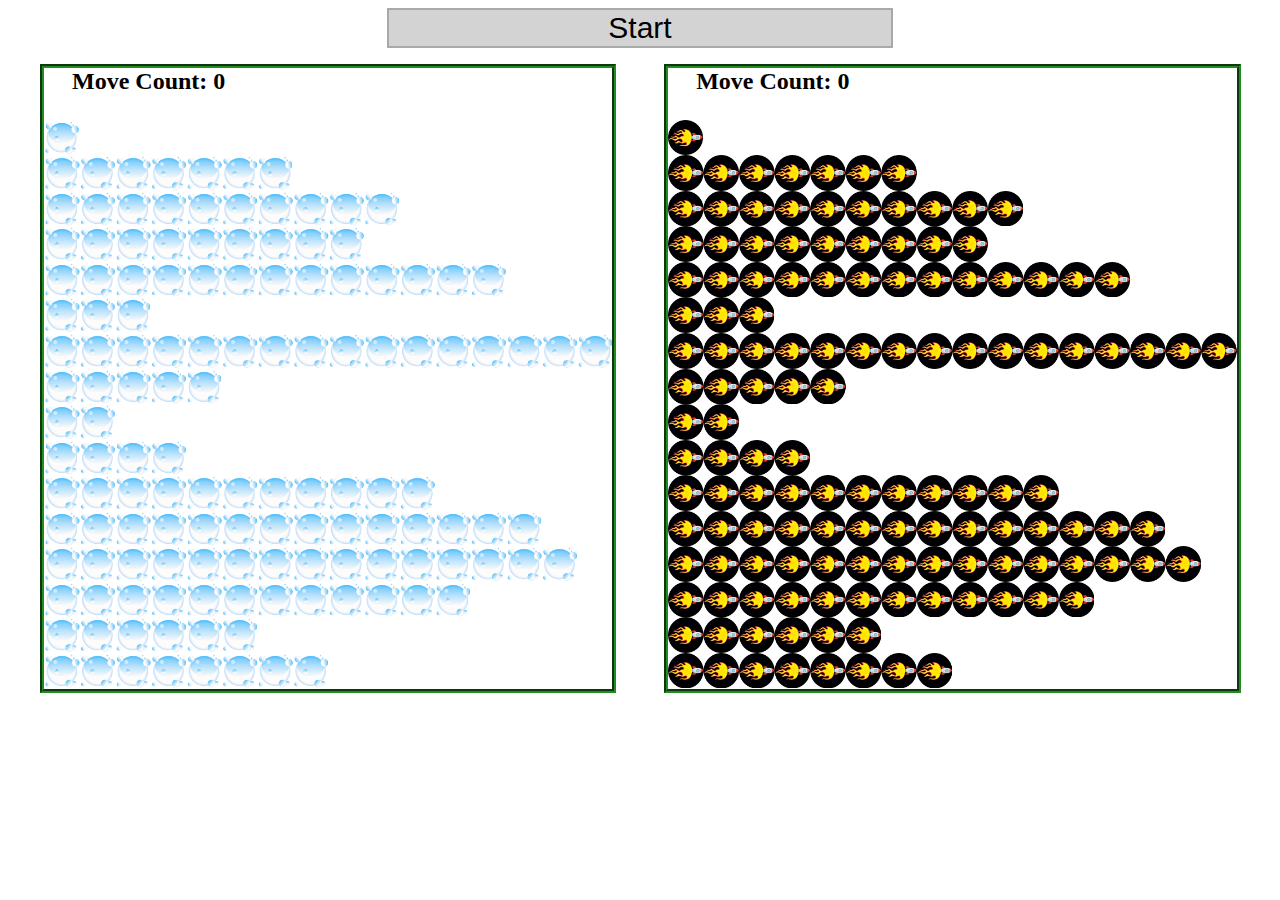
<file: asd-projects/asd-sorting/index.html>
<!DOCTYPE html>
<html>
<head>
    <script src="https://code.jquery.com/jquery-3.1.0.js"></script>    
    <meta charset="utf-8">
    <meta name="viewport" content="width=device-width">
    <link rel="stylesheet" href="index.css">
    <script src="setup.js"></script>
    <script src="index.js"></script>
    <script src="run.js"></script>
    <title>Sorting</title>
</head>
<body>
    <div id="fullContainer">
        <div id="buttonContainer">
          <button id="goButton">Start</button>
        </div>
        <div id="sortContainer">
            <div class="subContainer" id="bubbleArea">
                <h2 id="bubbleCounter">Move Count: 0</h2>
                <div id="displayBubble">

                </div>
            </div>

            <div class="subContainer" id="quickArea">
                <h2 id="quickCounter">Move Count: 0</h2>
                <div id="displayQuick">

                </div>
            </div>
        </div>
    </div>
</body>
</html>
</file>
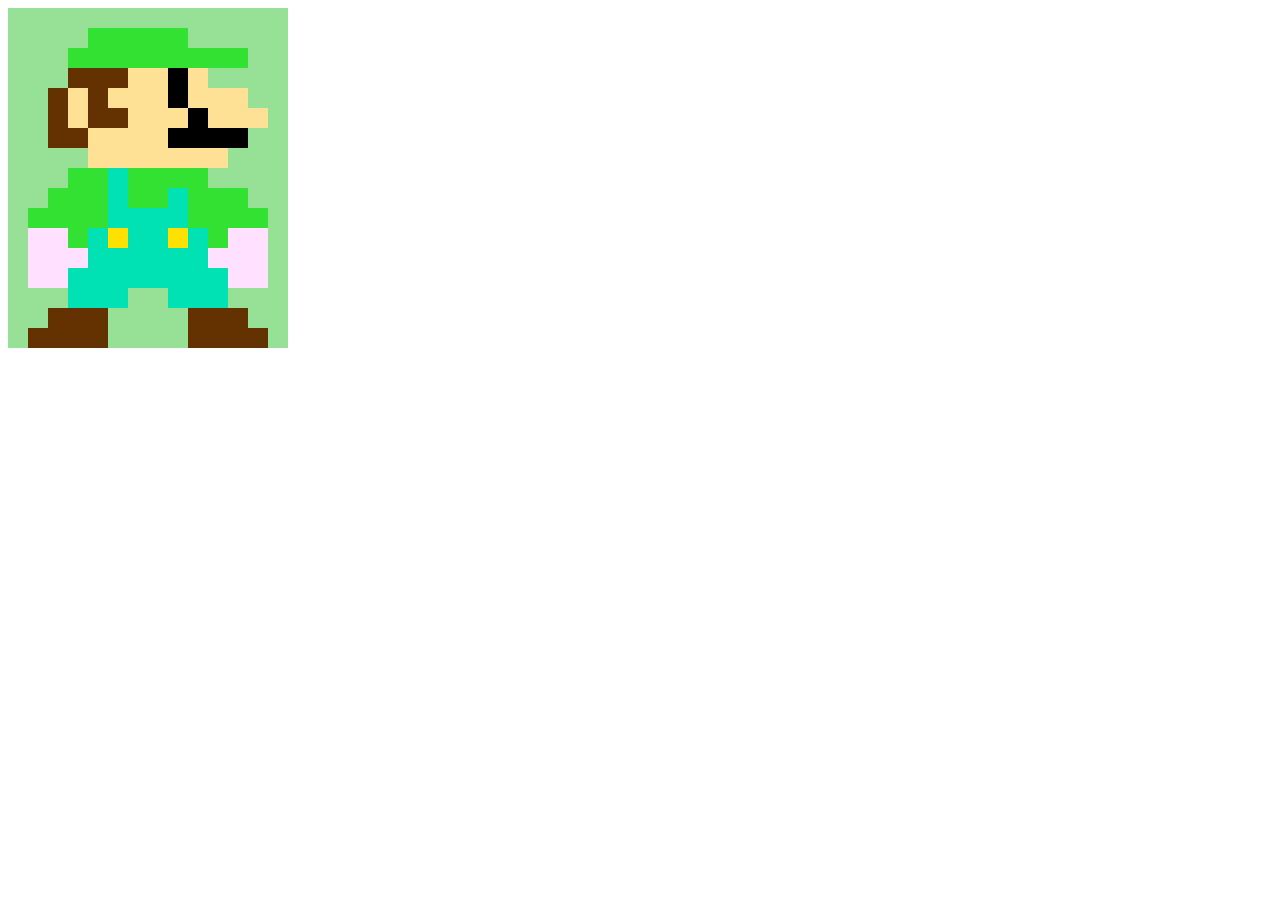
<file: asd-projects/image-filtering/index.html>
<!DOCTYPE html>
<html>
<head>
    <script src="https://code.jquery.com/jquery-3.1.0.js"></script>    
    <meta charset="utf-8">
    <meta name="viewport" content="width=device-width">
    <link rel="stylesheet" href="index.css">
    <script src="image.js"></script>
    <script src="index.js"></script>
    <title>Image Filtering</title>
</head>
<body>
    <div id="display">

    </div>
</body>
</html>
</file>
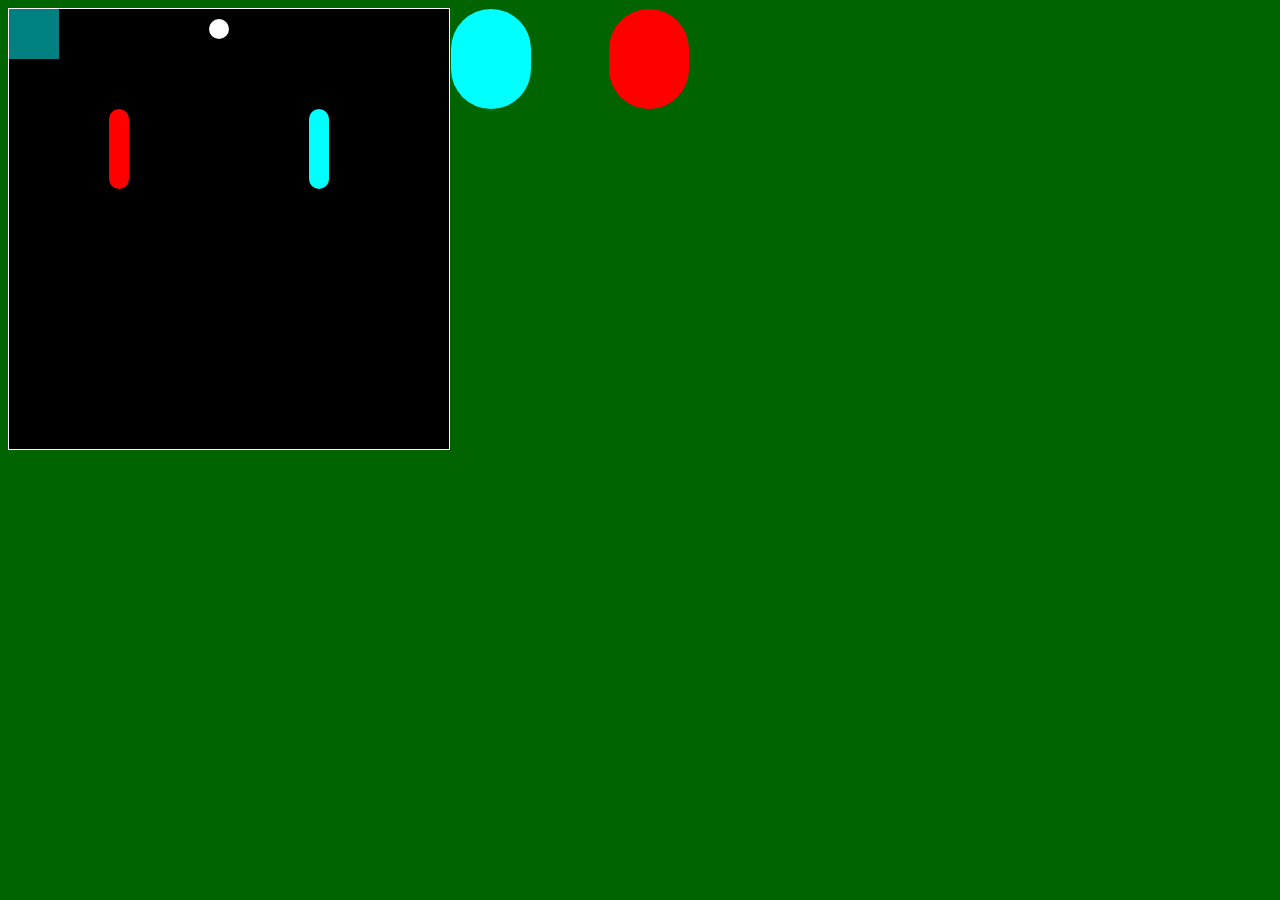
<file: asd-projects/pong/index.html>
<!DOCTYPE html>
<html>
  <head>
    <title>Title</title>
    <!-- Load CSS files -->
    <link rel="stylesheet" type="text/css" href="index.css">
    
    <!-- Load JavaScript files -->
    <script src="jquery.min.js"></script>
    <script src="index.js"></script>
  </head>
  
  <body>
    <div id='board'>
      <div id='gameItem'></div>
      <div id="leftPaddle"></div>
      <div id="rightPaddle"></div>
      <div id="ball"></div>
      <div id="player1Score"></div>
      <div id="player2Score"></div>

    </div>
  </body>
</html>
</file>
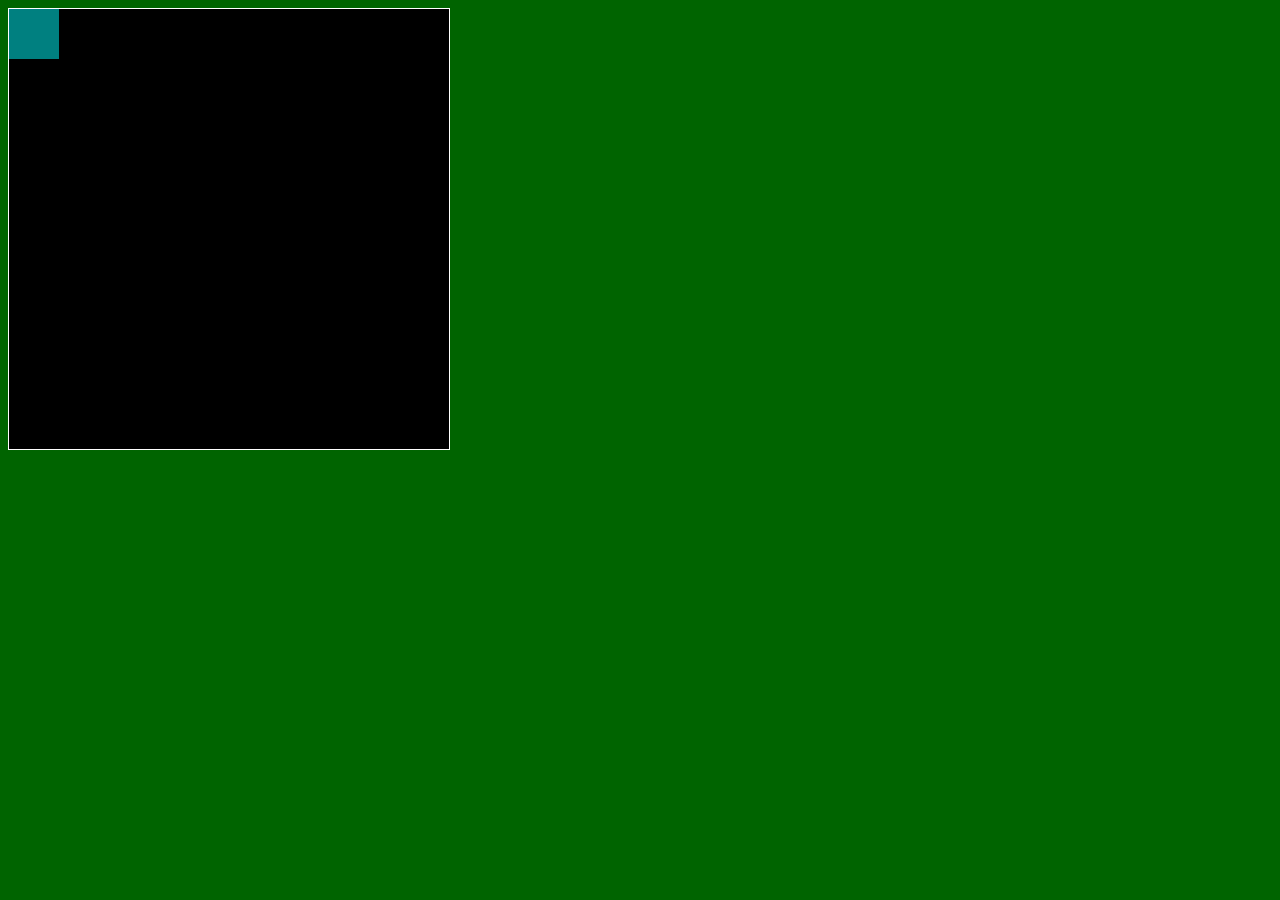
<file: asd-projects/walker/index.html>
<!DOCTYPE html>
<html>
  <head>
    <title>Title</title>
    <!-- Load CSS files -->
    <link rel="stylesheet" type="text/css" href="index.css">
    
    <!-- Load JavaScript files -->
    <script src="jquery.min.js"></script>
    <script src="index.js"></script>
  </head>
  
  <body>
    <div id='board'>
      <div id='gameItem'></div>
    </div>
  </body>
</html>
</file>
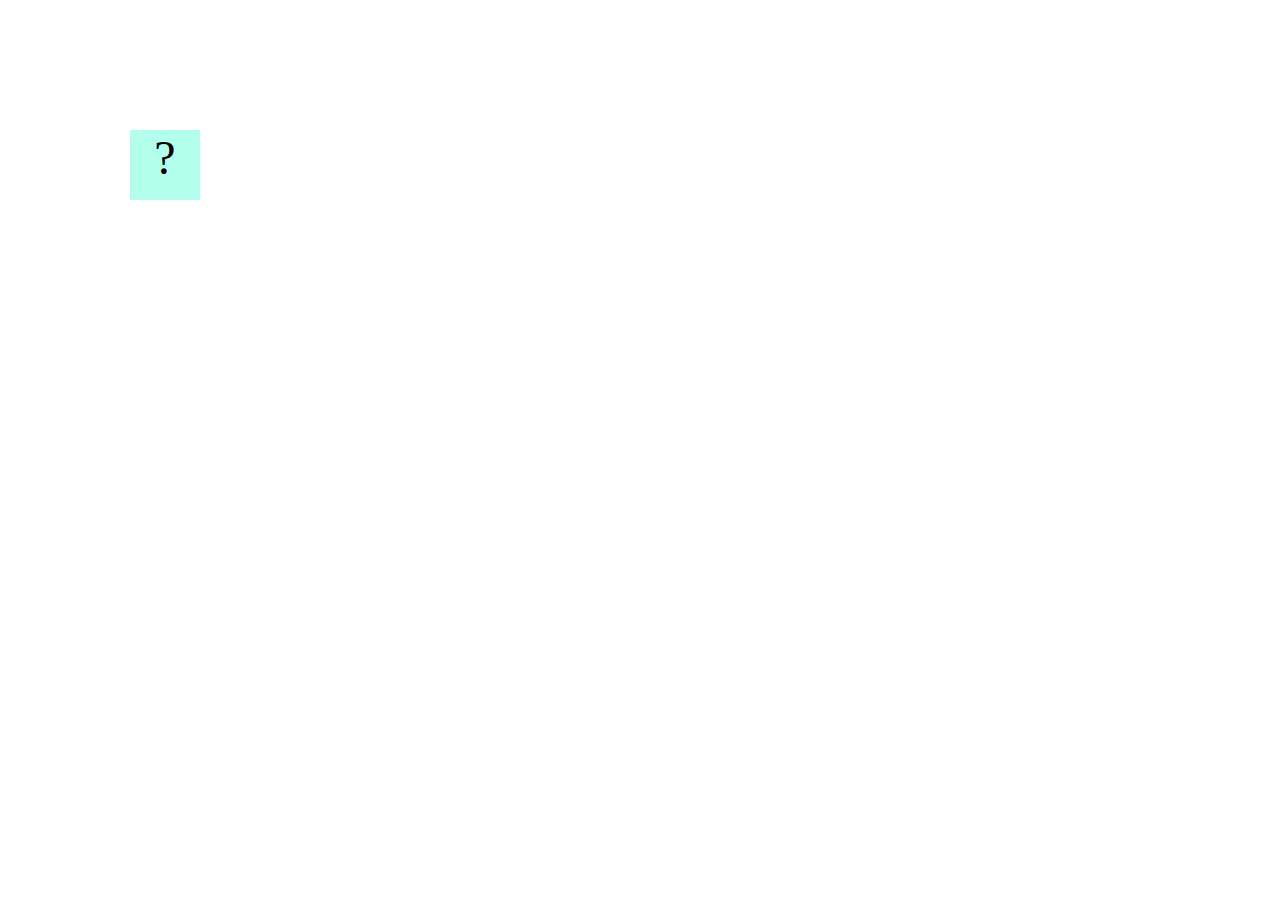
<file: projects/bouncing-box/index.html>
<!DOCTYPE html>
<html>
<head>
	<meta charset="utf-8">
	<title>Bouncing Box</title>
	<script src="jquery.min.js"></script>
	<style>
		.box {
			width: 70px;
			height: 70px;
			background-color:rgb(179,255,238);
			font-size: 300%;
			text-align: center;
			display: block;
			position: absolute;
			top: 100px;
			left: 75px;  /* <--- Change me! */
		}
	</style>
	<!-- 	<script src="//cdnjs.cloudflare.com/ajax/libs/jquery/2.1.1/jquery.min.js"></script> -->

</head>
<body class="board">
	<!-- HTML for the box -->
	<div class="box">?</div>

	<script>
		(function(){
			'use strict'
			/* global jQuery */

			//////////////////////////////////////////////////////////////////
			/////////////////// SETUP DO NOT DELETE //////////////////////////
			//////////////////////////////////////////////////////////////////
			
			var box = jQuery('.box');	// reference to the HTML .box element
			var board = jQuery('.board');	// reference to the HTML .board element
			var boardWidth = board.width();	// the maximum X-Coordinate of the screen

			// Every 50 milliseconds, call the update Function (see below)
			setInterval(update, 50);
			
			// Every time the box is clicked, call the handleBoxClick Function (see below)
			box.on('click', handleBoxClick);

			// moves the Box to a new position on the screen along the X-Axis
			function moveBoxTo(newPositionX, newPositionY) {
                box.css("left", newPositionX);
                box.css("top", newPositionY);
			}

			// changes the text displayed on the Box
			function changeBoxText(newText) {
				box.text(newText);
			}

			//////////////////////////////////////////////////////////////////
			/////////////////// YOUR CODE BELOW HERE /////////////////////////
			//////////////////////////////////////////////////////////////////
			
            // TODO 2 - Variable declarations 
            var newPositionX = positionX;
            var positionX = 0;
            var newPositionY = positionY;
            var positionY = 0;
            var points = 0;
            var speed = 10;
            var boardWidth = 980;
            var boardHeight = jQuery(window).height(); 

			
			/* 
			This Function will be called 20 times/second. Each time it is called,
			it should move the Box to a new location. If the box drifts off the screen
			turn it around! 
			*/
			function update() {
                positionX = positionX + speed;
                positionY = positionY + speed;
                moveBoxTo(positionX, positionY);        
            if (positionX > boardWidth) {
                speed = -speed; 
            }
            if (positionX < 0) {
                speed = speed *-1;
            }
            if (positionY < boardHeight) {
                speed = -speed;      
            }
            if (positionY > 0) {
                speed = speed *-1;
            }     
			}
			/* 
			This Function will be called each time the box is clicked. Each time it is called,
			it should increase the points total, increase the speed, and move the box to
			the left side of the screen.
			*/
			function handleBoxClick() {
                positionX = 0;
                positionY = 0;
                points = points + 1;
                changeBoxText(points);
                if (speed > 0){
                    speed = speed + 3;
                }
                else if (speed < 0){
                    speed = speed - 3;
                }
            };  
		})();
	</script>
</body>
</html>
</file>
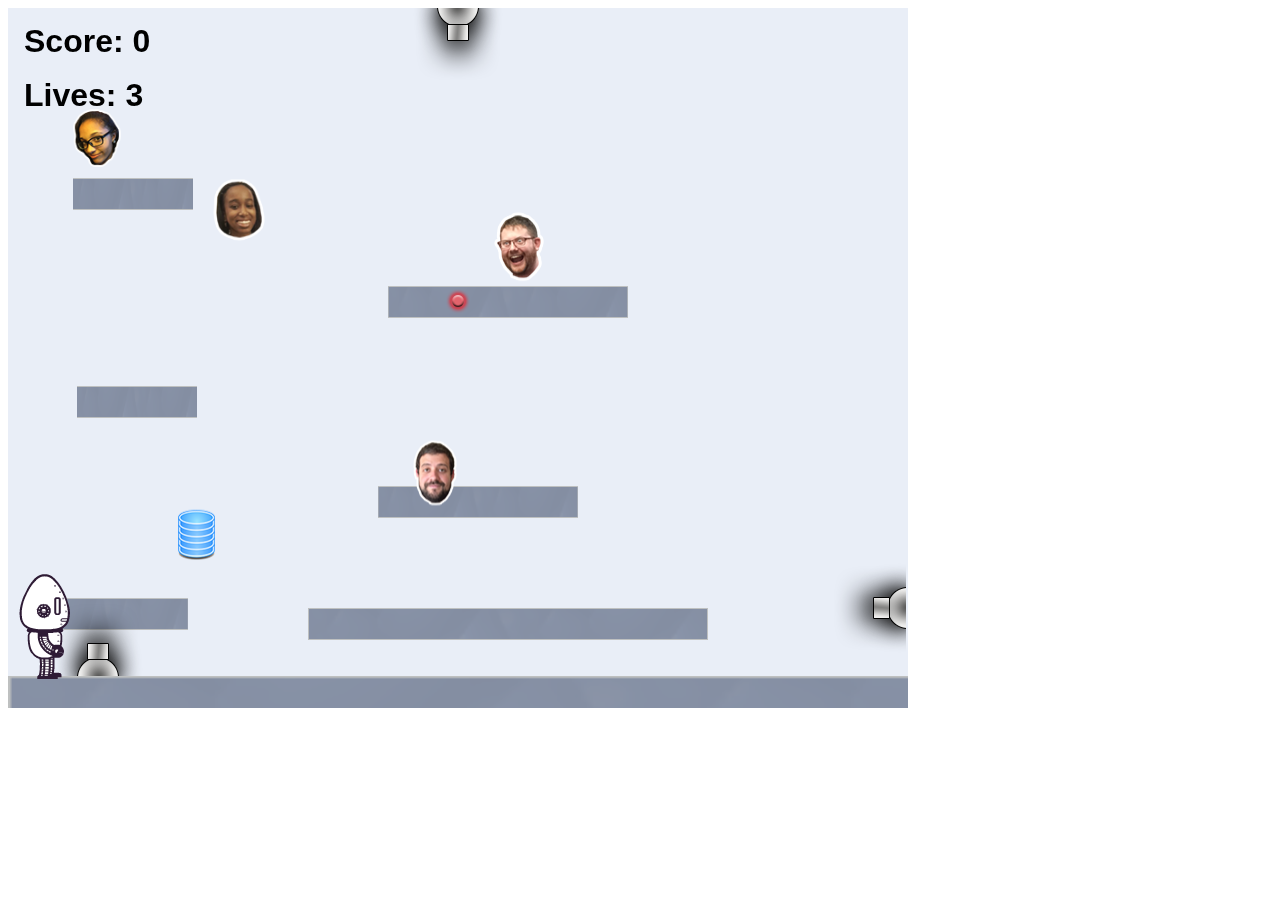
<file: projects/platformer/index.html>
<!DOCTYPE html>
<html>
    <head>
        <title>Platformer</title>
        <script src="lib/jquery.min.js"></script>
        <script src="lib/phaser.min.js"></script>
        <script src="js/factory/game.js"></script>
        <script src="js/factory/preload.js"></script>
        <script src="js/factory/platform.js"></script>
        <script src="js/factory/collectable.js"></script>
        <script src="js/factory/cannon.js"></script>
        <script src="js/factory/player.js"></script>
        <script src="js/controller/player-manager.js"></script>
        <script src="js/init/platform.js"></script>
        <script src="js/init/collectable.js"></script>
        <script src="js/init/cannon.js"></script>
        <script src="js/init/player.js"></script>
    </head>
    <body>
        <script src="js/index.js"></script>
            
       
    </body>
</html>
</file>
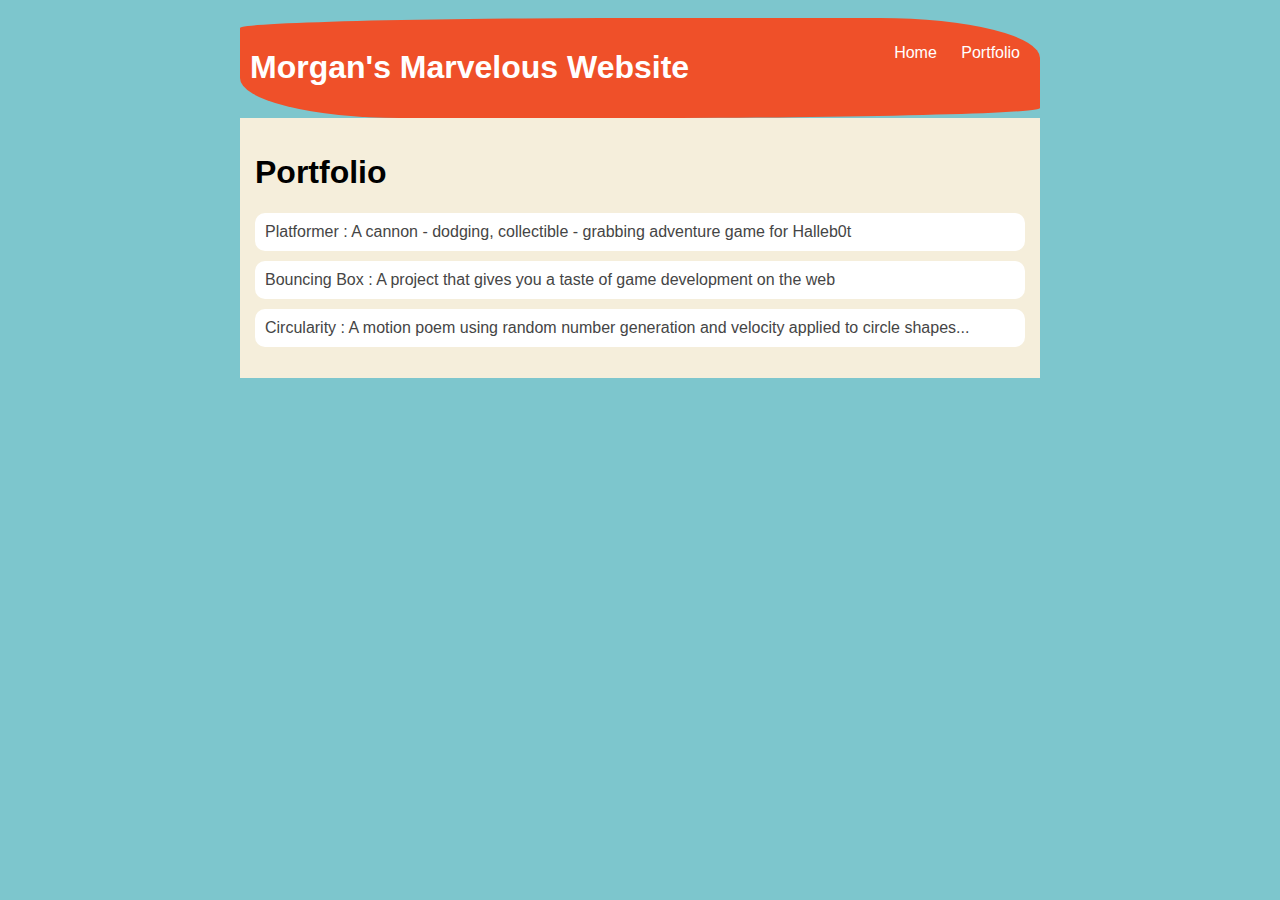
<file: portfolio.html>
<!DOCTYPE HTML>
<html>
   <head>
       <title> Morgan's Portfolio </title>
         <style type="text/css">
           body {
               background: rgb(125, 198, 205);
               color: rgb(45, 45, 45);
               padding: 10px;
               font-family: arial;
           }
           header {
               font-size: 1.5em;
               font-weight: bold;
           }
          
           #all-contents {
               max-width: 800px;
               margin: auto;
           }
  
           /* navigation menu */
           nav {
               border-radius: 50% 20% / 10% 40%;
               background: rgb(239, 80, 41);
               margin: 0 auto;
               display: flex;
               padding: 10px;
           }
           h1 {
               display: flex;
               align-items: center;
               color: rgb(255, 255, 255);
               flex: 1;
           }
           #nav-ul {
               list-style-image: none;
           }
           .nav-li {
               display: inline-block;
               padding: 0 10px;
           }
           .nav-a {
               text-decoration: none;
               color: #fff;
           }
  
           /* main container area beneath menu */
           main {
               background: rgb(245, 238, 219);
               display: flex;
           }
           .content {
               flex: 1;
               padding: 15px;
           }
           /* portfolio styles */
           .content h1 {
               color: black;
           }
          
           #portfolio {
               list-style-type: none;
               padding-left: 0;
           }
          
           #portfolio li {
               background: #fff;
               padding: 10px;
               border-radius: 10px;
               margin-bottom: 10px;
           }
          
           #portfolio li:hover {
               background: #eee;
           }
          
           #portfolio a {
               text-decoration: none;
               color: #454545;
           }
       </style>
   </head>
   <body>
     <div id="all-contents">
           <nav>
               <h1>Morgan's Marvelous Website</h1>
               <ul id="nav-ul">
                   <li class="nav-li">
                       <a class="nav-a" href="index.html">Home</a>
                   </li>
                   <li class="nav-li">
                       <a class="nav-a" href="portfolio.html">Portfolio</a>
                   </li>
               </ul>
           </nav>
           <main>
               <div class="content">
                   <h1>Portfolio</h1>
                   <ul id="portfolio">
                       <li><a href="projects/platformer/">Platformer : A cannon - dodging, collectible - grabbing adventure game for Halleb0t</a></li>
                       <li><a href="projects/bouncing-box/">Bouncing Box : A project that gives you a taste of game development on the web </a></li>
                       <li><a href="projects/circularity/">Circularity : A motion poem using random number generation and velocity applied to circle shapes...</a></li>
                   </ul>
               </div> 
            </main>
    
       </div>
   </body>
</html>
</file>
<file: asd-projects/asd-sorting/index.css>
#fullContainer {
    width:100%;
}
#buttonContainer {
    margin:auto;
    width: 40%;
}
#goButton {
    margin: auto;
    width: 100%;
    border: 2px darkgray double;
    background: lightgray;
    font-size: 30px;
}
#sortContainer {
    display: table;
    margin: 0 auto;
    width: 100%;
}
.subContainer {
    display: inline-block;
    width:45%;
    border: 4px forestgreen groove;
    margin-top: 1.25%;
}
#bubbleArea {
    margin-left: 2.5%;
}
#quickArea {
    margin-left: 3.75%;
}
.subContainer > h2 {
    margin-left: 5%;
    height: 32px;
    margin-top: 0;
}
.sortElement {
    background-position: center;
    background-repeat: repeat-x;
    position: absolute;
    left: 0px;
    margin: 0;
    padding: 0;
}
.subContainer > div {
    position: relative;
}
.bubbleElement {
    background: url('img/bubble.png');
    /*border: 2px aqua ridge;*/
}
.quickElement {
    background: url('img/quick.png');
    /*border: 2px firebrick ridge;*/
}
</file>
<file: asd-projects/image-filtering/index.css>
.square {
    width: 20px;
    height: 20px;
    position: absolute;
}

body > div {
    position: relative;
    height: 200px;
}
</file>
<file: asd-projects/pong/index.css>
body {
  background-color: darkgreen;
}

#board {
  width: 440px;
  height: 440px;
  border: 1px solid white;
  background-color: black;
  position: relative;
}

#gameItem {
  background-color: teal;
  width: 50px;
  height: 50px;
  position: absolute;
 /*  left: 100px; */  /* Uncomment if you want to set a "starting" position */
/*   top: 100px;  */  /* Uncomment if you want to set a "starting" position */
}
#leftPaddle { /*player2*/
  /* appearance */
  background-color: red;
  width: 20px;
  height: 80px;
  border-radius: 80px;
  
  /* positioning */
  position: absolute;
  top: 100px;
  left: 100px;
}
#player2Score {
  /* appearance */
  background-color:red;
  width: 80px;
  height: 100px;
  border-radius: 100px;
  
  /* positioning */
  position: absolute;
  top: 0px;
  left: 600px;
}

#rightPaddle { /*player1*/ 
  /* appearance */
  background-color:cyan;
  width: 20px;
  height: 80px;
  border-radius: 80px;
  
  /* positioning */
  position: absolute;
  top: 100px;
  left: 300px;
}
#player1Score {
  /* appearance */
  background-color:cyan;
  width: 80px;
  height: 100px;
  border-radius: 100px;
  
  /* positioning */
  position: absolute;
  top: 0px;
  left: 442px;
}
#ball {
  /* appearance */
  background-color:white;
  width: 20px;
  height: 20px;
  border-radius: 10px;
  
  /* positioning */
  position: absolute;
  top: 10px;
  left: 200px;
}
</file>
<file: asd-projects/walker/index.css>
body {
  background-color: darkgreen;
}

#board {
  width: 440px;
  height: 440px;
  border: 1px solid white;
  background-color: black;
  position: relative;
}

#gameItem {
  background-color: teal;
  width: 50px;
  height: 50px;
  position: absolute;
/*   left: 100px; */  /* Uncomment if you want to set a "starting" position */
/*   top: 100px;  */  /* Uncomment if you want to set a "starting" position */
}
</file>
